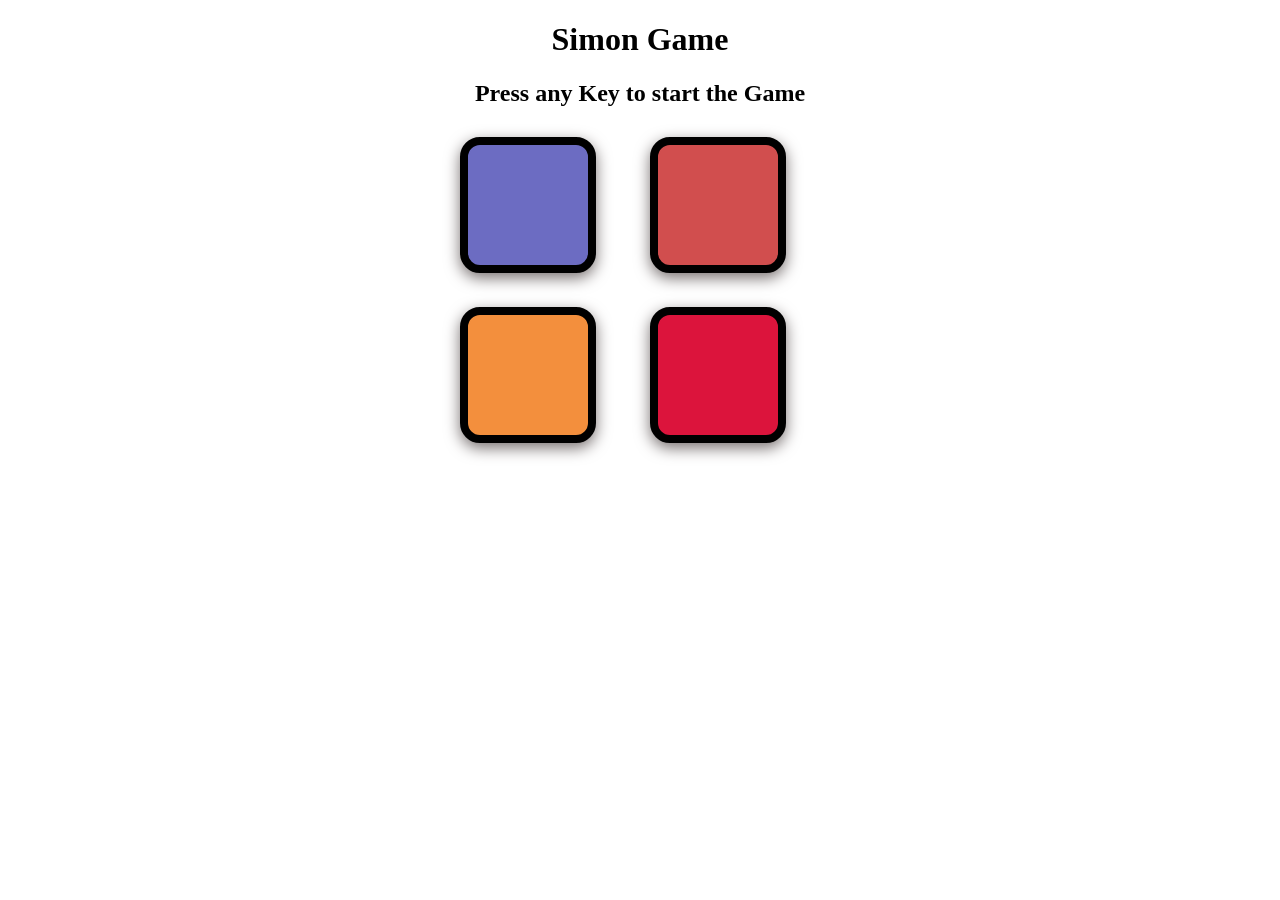
<file: Simon_says_game/index.html>
<!DOCTYPE html>
<html lang="en">
<head>
    <meta charset="UTF-8">
    <meta name="viewport" content="width=device-width, initial-scale=1.0">
    <title>Simon Game</title>
    <link rel="stylesheet" href="style.css">
</head>
<body>
    <h1>Simon Game</h1>
     <h2>Press any Key to start the Game</h2>
     <div class="box-container" >
        <div class="box one" type="button" id="one"></div>
        <div class="box two" type="button" id="two"></div>
        <div class="box three" type="button" id="three"></div>
        <div class="box four" type="button" id="four"></div>
     </div>
     <script src="script.js"></script>
</body>
</html>
</file>
<file: Simon_says_game/style.css>
body{
    text-align: center;
}
.box{
    height: 120px;
    width: 120px;
    border: 8px solid black;
    border-radius: 20px;
    box-shadow: 0 5px 15px rgb(120, 113, 113);
    
}
.box-container{
    display: grid;
    grid-template-columns: repeat(2,170px);
    grid-template-rows: repeat(2,150px);
    justify-content: center; 
    gap: 20px;
    margin-top: 30px;
}
.one{
    background-color: rgb(108, 108, 194);
}
.two{
    background-color: rgb(209, 78, 78);
}
.three{
    background-color: rgb(243, 143, 61);
}
.four{
    background-color: rgb(220, 20, 60);
}
.flash{
    background-color: white;
}
.userflash{
    background-color: greenyellow;
}
</file>
